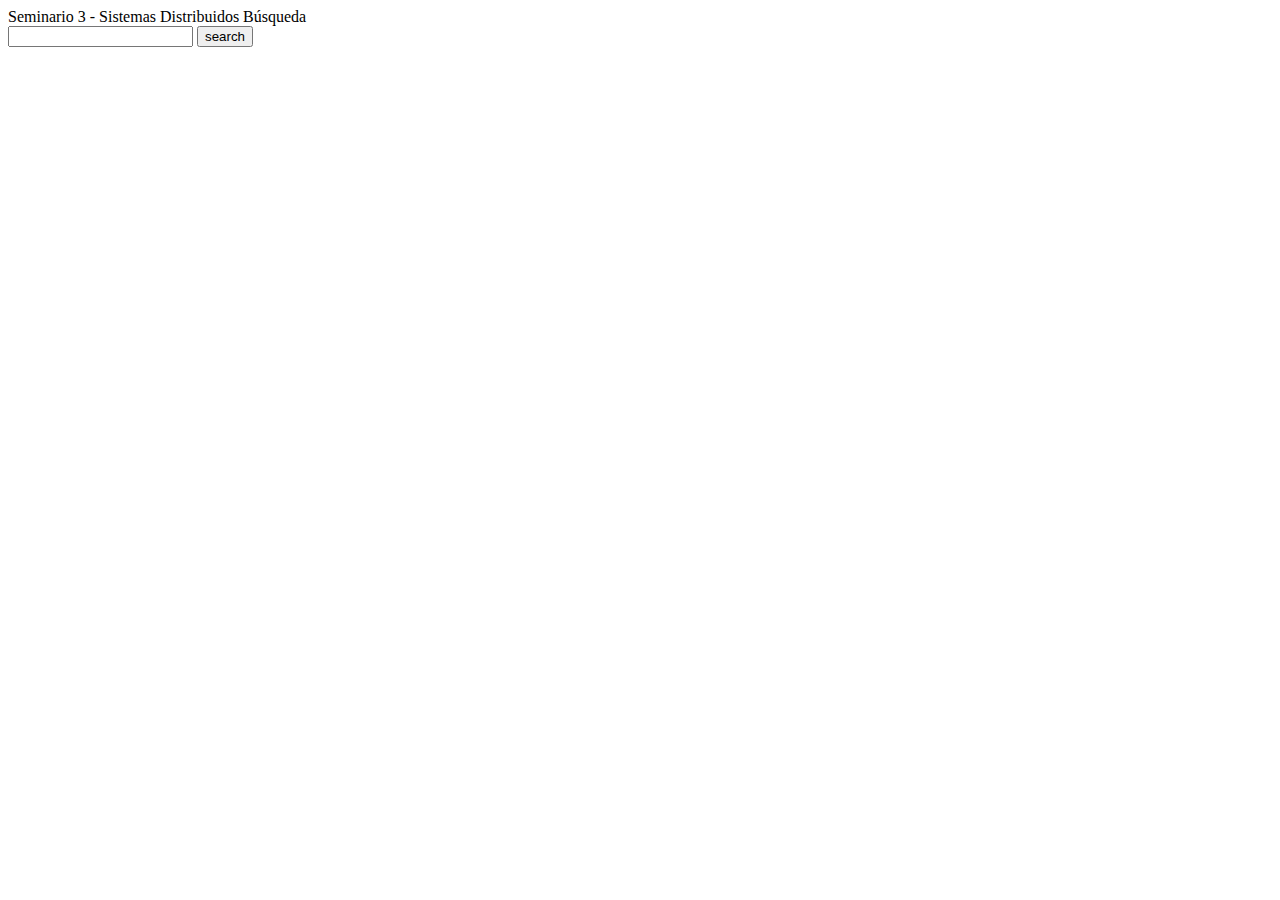
<file: Práctica_4/templates/index.html>
<html>
  <body>
    <div class="header-title">      <span class="section-title">Seminario 3 - Sistemas Distribuidos</span>
      <span class="chapter-title">Búsqueda</span>
    </div>
  </div>
</header>
    

    <div class="search">
      <div class="group"> 
      <form action="/search" method="POST">
          <input type="text" name="text">
            <input type="submit" name="my-form" class="button buttonBlue" value="search">
        </form>
    </div>
  </div>

      </div>
    </div>
  </body>
</html>
</file>
